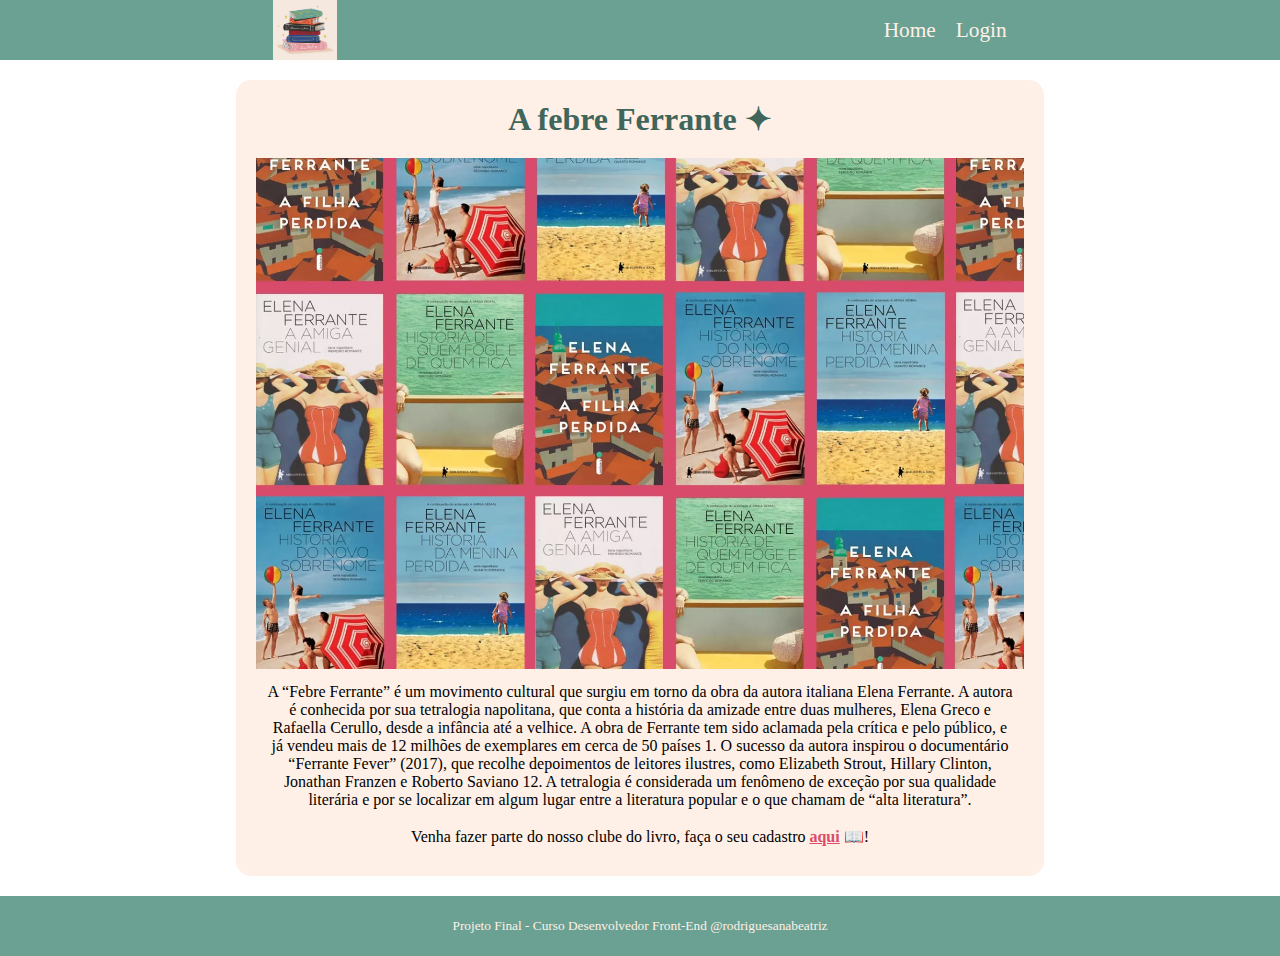
<file: index.html>
<!DOCTYPE html>
<html lang="pt-br">
   <head>
      <meta charset="UTF-8">
      <meta http-equiv="X-UA-Compatible" content="IE=edge">
      <meta name="viewport" content="width=device-width, initial-scale=1.0">
      <title>Atividade Avaliativa 2 - Login</title>
      <link rel="stylesheet" href="styles/geral.css">
      <link rel="stylesheet" href="styles/@media.css" media="screen and (max-width: 768px)">
   </head>
   <body>

      <div id="pagina">

        <!-- Cabeçalho -->
         <header>
            <div id="logo">
               <img src="images/logo.jpg">
            </div>
            <nav id="menuPC">
               <ul>
                  <li><a id="linkNav" href="index.html">Home</a></li>
                  <li><a id="linkNav" href="pages/login.html">Login</a></li>
               </ul>
            </nav>
            <div id="menuIcon" onclick="abrirMenu()">
               <img src="images/menuIcon.svg">
            </div>
         </header>
         <nav id="menuMobile">
            <ul>
               <li><a id="linkMenu" href="index.html">Home</a></li>
               <li><a id="linkMenu" href="pages/login.html">Login</a></li>
            </ul>
         </nav>

         <!-- Conteúdo -->
         <main id="mainHome">
             <h1>A febre Ferrante ✦</h1>
            <picture>
               <source srcset="images/livros1.jpg" media="screen and (max-width: 768px)">
               <img src="images/livros.jpg" alt="Capas de alguns livros da autora Elena Ferrante.">
            </picture>
            <p>A “Febre Ferrante” é um movimento cultural que surgiu em torno da obra da autora italiana Elena Ferrante. A autora é conhecida por sua tetralogia napolitana, que conta a história da amizade entre duas mulheres, Elena Greco e Rafaella Cerullo, desde a infância até a velhice. A obra de Ferrante tem sido aclamada pela crítica e pelo público, e já vendeu mais de 12 milhões de exemplares em cerca de 50 países 1. O sucesso da autora inspirou o documentário “Ferrante Fever” (2017), que recolhe depoimentos de leitores ilustres, como Elizabeth Strout, Hillary Clinton, Jonathan Franzen e Roberto Saviano 12. A tetralogia é considerada um fenômeno de exceção por sua qualidade literária e por se localizar em algum lugar entre a literatura popular e o que chamam de “alta literatura”.<br><br>
            Venha fazer parte do nosso clube do livro, faça o seu cadastro <a id="aHome" href="pages/cadastro.html">aqui</a> 📖!</p>
         </main>

         <!-- Rodapé -->
         <footer>Projeto Final - Curso Desenvolvedor Front-End @rodriguesanabeatriz</footer> 
      </div>

      <!-- JavaScript -->
      <script>
         function abrirMenu(){
             if(menuMobile.style.display == "none"){
             menuMobile.style.display = "flex";
             }else{
                 menuMobile.style.display = "none";
             }
         }
      </script>
   </body>
</html>
</file>
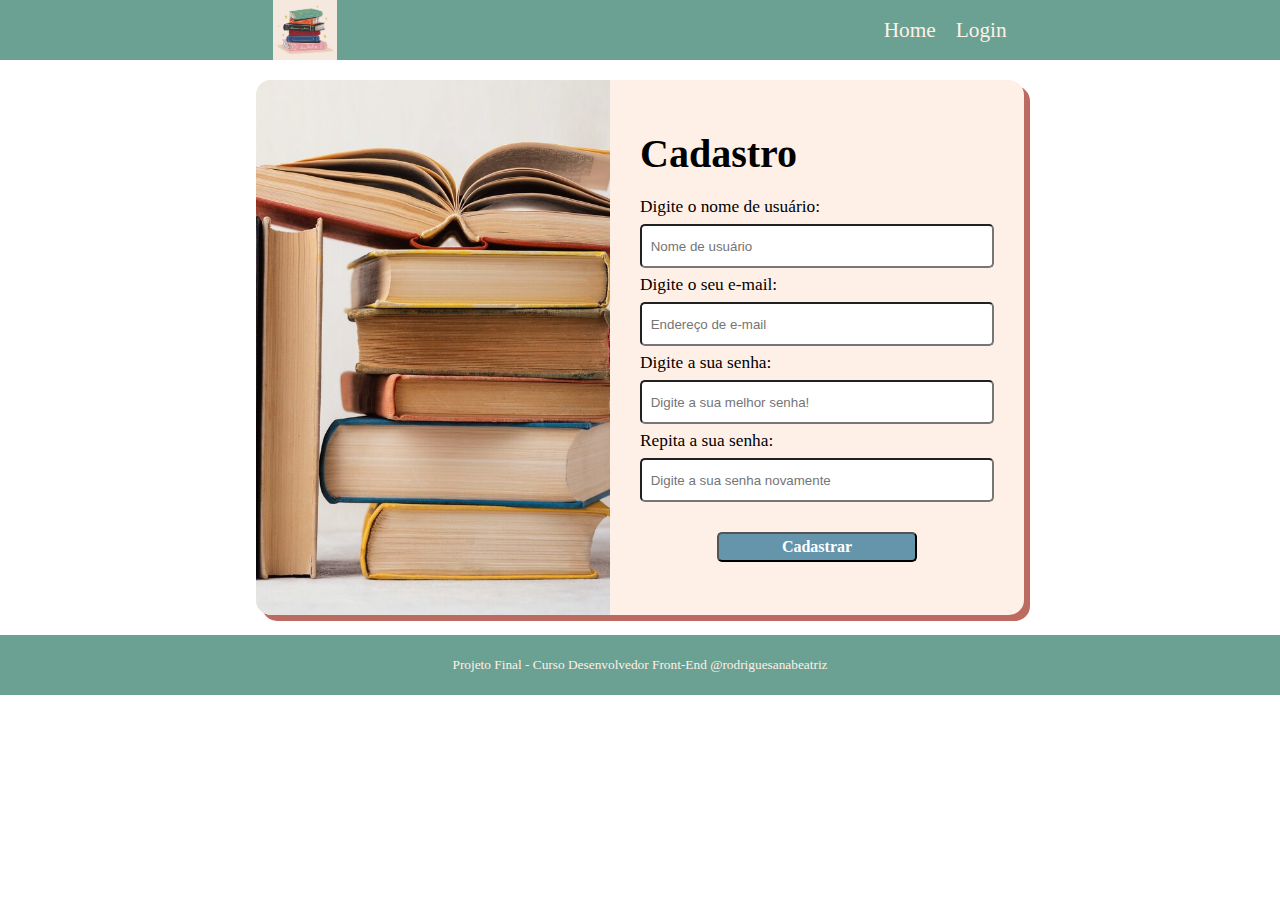
<file: pages/cadastro.html>
<!DOCTYPE html>
<html lang="pt-br">
   <head>
      <meta charset="UTF-8">
      <meta http-equiv="X-UA-Compatible" content="IE=edge">
      <meta name="viewport" content="width=device-width, initial-scale=1.0">
      <title>Atividade Avaliativa 2 - Login</title>
      <link rel="stylesheet" href="../styles/geral.css">
      <link rel="stylesheet" href="../styles/@media.css" media="screen and (max-width: 768px)">
   </head>
   <body>

      <div id="pagina">

         <!-- Cabeçalho -->
         <header>
            <div id="logo">
               <img src="../images/logo.jpg">
            </div>
            <nav id="menuPC">
               <ul>
                  <li><a id="linkNav" href="../index.html">Home</a></li>
                  <li><a id="linkNav" href="../pages/login.html">Login</a></li>
               </ul>
            </nav>
            <div id="menuIcon" onclick="abrirMenu()">
               <img src="../images/menuIcon.svg">
            </div>
         </header>
         <nav id="menuMobile">
            <ul>
               <li><a id="linkMenu" href="../index.html">Home</a></li>
               <li><a id="linkMenu" href="../pages/login.html">Login</a></li>
            </ul>
         </nav>

         <!-- Conteúdo -->
         <main id="main2">
            <div id="banner">
               <div id="efeito"></div>
            </div>
            <div id="formulario">
               <h2>Cadastro</h2>
               <form action="#" method="post">
                  <label for="nome">Digite o nome de usuário:</label>
                  <input type="text" id="nome" placeholder=" Nome de usuário">
                  <label for="email">Digite o seu e-mail:</label>
                  <input type="email" id="email" placeholder=" Endereço de e-mail">
                  <label for="senha">Digite a sua senha:</label>
                  <input type="password" id="senha" placeholder=" Digite a sua melhor senha!">
                  <label for="repitaSenha">Repita a sua senha:</label>
                  <input type="password" id="repitaSenha" placeholder=" Digite a sua senha novamente">
                  <button type="submit">Cadastrar</button>
               </form>
            </div>
         </main>

         <!-- Rodapé -->
         <footer>Projeto Final - Curso Desenvolvedor Front-End @rodriguesanabeatriz</footer>
      </div>

      <!-- JavaScript -->
      <script>
         function abrirMenu(){
             if(menuMobile.style.display == "none"){
             menuMobile.style.display = "flex";
             }else{
                 menuMobile.style.display = "none";
             }
         }        
      </script>
   </body>
</html>
</file>
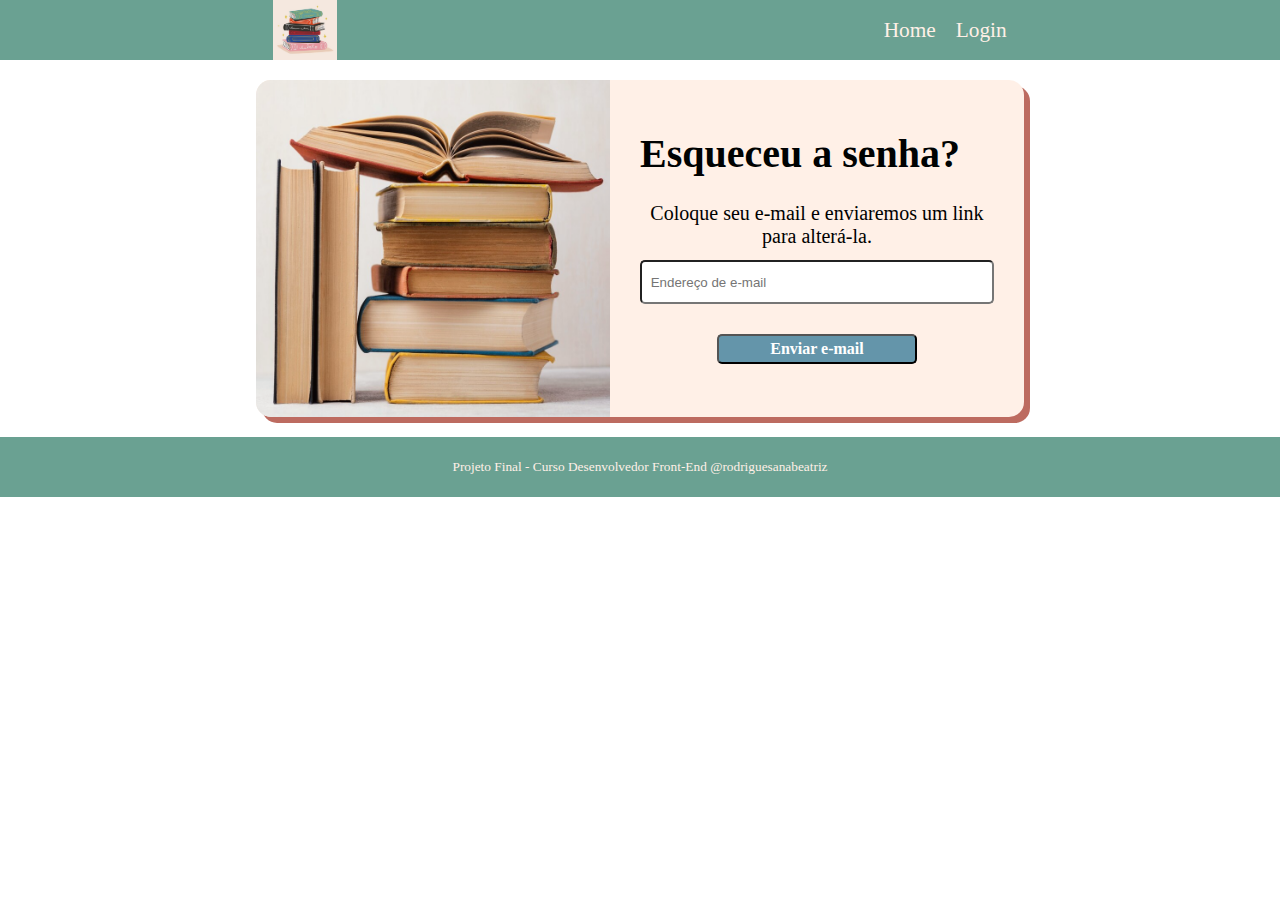
<file: pages/esqueceuSenha.html>
<!DOCTYPE html>
<html lang="pt-br">
   <head>
      <meta charset="UTF-8">
      <meta http-equiv="X-UA-Compatible" content="IE=edge">
      <meta name="viewport" content="width=device-width, initial-scale=1.0">
      <title>Atividade Avaliativa 2 - Login</title>
      <link rel="stylesheet" href="../styles/geral.css">
      <link rel="stylesheet" href="../styles/@media.css" media="screen and (max-width: 768px)">
   </head>
   <body>

      <div id="pagina">

         <!-- Cabeçalho -->
         <header>
            <div id="logo">
               <img src="../images/logo.jpg">
            </div>
            <nav id="menuPC">
               <ul>
                  <li><a id="linkNav" href="../index.html">Home</a></li>
                  <li><a id="linkNav" href="../pages/login.html">Login</a></li>
               </ul>
            </nav>
            <div id="menuIcon" onclick="abrirMenu()">
               <img src="../images/menuIcon.svg">
            </div>
         </header>
         <nav id="menuMobile">
            <ul>
               <li><a id="linkMenu" href="../index.html">Home</a></li>
               <li><a id="linkMenu" href="../pages/login.html">Login</a></li>
            </ul>
         </nav>

         <!-- Conteúdo -->
         <main id="main2">
            <div id="banner">
               <div id="efeito"></div>
            </div>
            <div id="formulario">
               <h2>Esqueceu a senha?</h2>
               <p id="p2">Coloque seu e-mail e enviaremos um link para alterá-la.</p>
               <form action="#" method="post">
                  <label for="email"></label>
                  <input type="email" id="email" placeholder=" Endereço de e-mail">
                  <button type="submit">Enviar e-mail</button>  
               </form>
            </div>
         </main>

         <!-- Rodapé -->
         <footer>Projeto Final - Curso Desenvolvedor Front-End @rodriguesanabeatriz</footer>
      </div>

      <!-- JavaScript -->
      <script>
         function abrirMenu(){
             if(menuMobile.style.display == "none"){
             menuMobile.style.display = "flex";
             }else{
                 menuMobile.style.display = "none";
             }
         }         
      </script>
   </body>
</html>
</file>
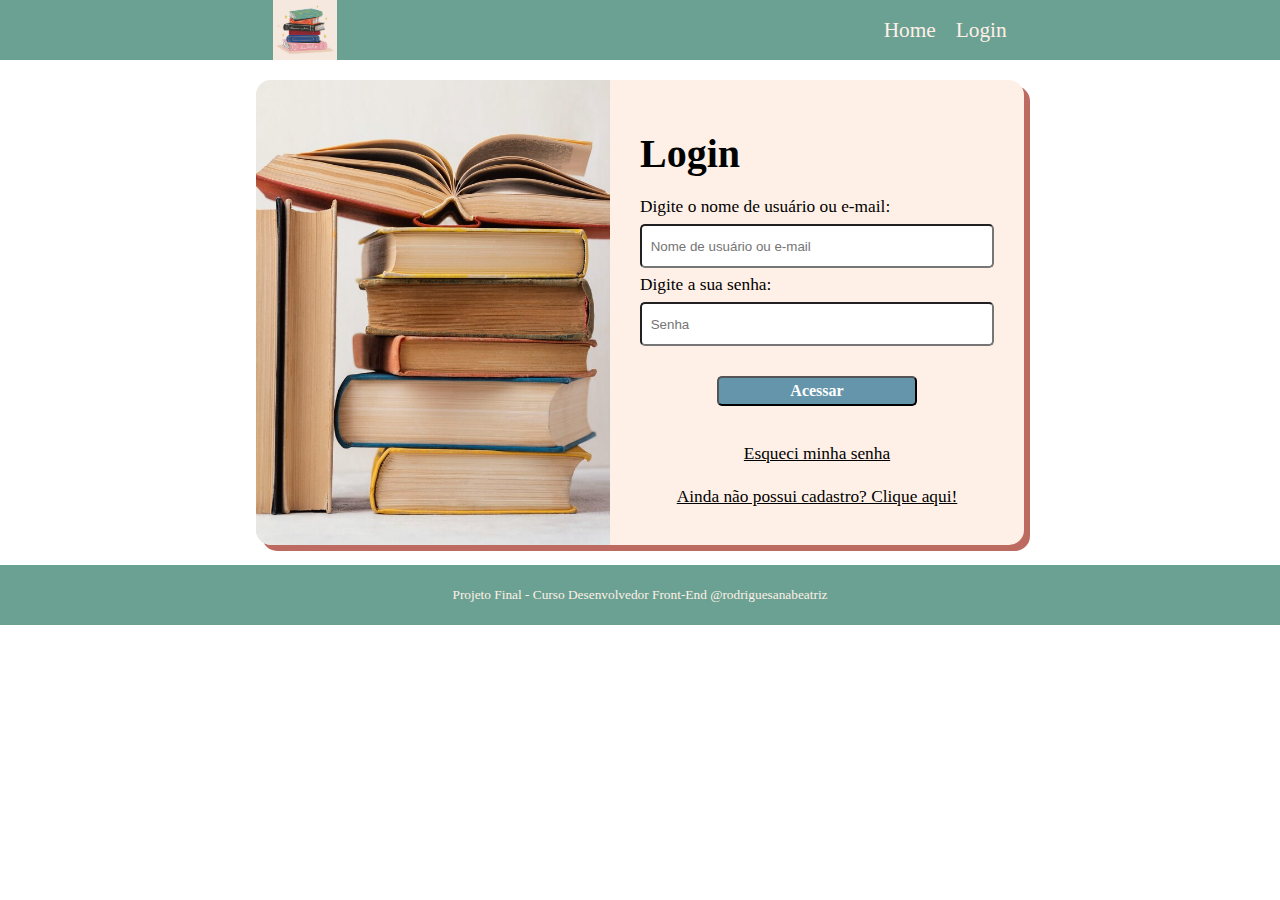
<file: pages/login.html>
<!DOCTYPE html>
<html lang="pt-br">
   <head>
      <meta charset="UTF-8">
      <meta http-equiv="X-UA-Compatible" content="IE=edge">
      <meta name="viewport" content="width=device-width, initial-scale=1.0">
      <title>Atividade Avaliativa 2 - Login</title>
      <link rel="stylesheet" href="../styles/geral.css">
      <link rel="stylesheet" href="../styles/@media.css" media="screen and (max-width: 768px)">
   </head>
   <body>

      <div id="pagina">

         <!-- Cabeçalho -->
         <header>
            <div id="logo">
               <img src="../images/logo.jpg">
            </div>
            <nav id="menuPC">
               <ul>
                  <li><a id="linkNav" href="../index.html">Home</a></li>
                  <li><a id="linkNav" href="../pages/login.html">Login</a></li>
               </ul>
            </nav>
            <div id="menuIcon" onclick="abrirMenu()">
               <img src="../images/menuIcon.svg">
            </div>
         </header>
         <nav id="menuMobile">
            <ul>
               <li><a id="linkMenu" href="../index.html">Home</a></li>
               <li><a id="linkMenu" href="../pages/login.html">Login</a></li>
            </ul>
         </nav>

         <!-- Conteúdo -->
         <main id="main2">
            <div id="banner">
               <div id="efeito"></div>
            </div>
            <div id="formulario">
               <h2>Login</h2>
               <form action="#" method="post">
                  <label for="nome">Digite o nome de usuário ou e-mail:</label>
                  <input type="text" id="nome" placeholder=" Nome de usuário ou e-mail">
                  <label for="senha">Digite a sua senha:</label>
                  <input type="password" id="senha" placeholder=" Senha">
                  <button type="submit">Acessar</button>  
                  <a id="aLogin" href="../pages/esqueceuSenha.html">Esqueci minha senha</a>
                  <a id="aLogin" href="../pages/cadastro.html">Ainda não possui cadastro? Clique aqui!</a>
               </form>
            </div>
         </main>

         <!-- Rodapé -->
         <footer>Projeto Final - Curso Desenvolvedor Front-End @rodriguesanabeatriz</footer>
      </div>

      <!-- JavaScript -->
      <script>
         function abrirMenu(){
             if(menuMobile.style.display == "none"){
             menuMobile.style.display = "flex";
             }else{
                 menuMobile.style.display = "none";
             }
         }        
      </script>
   </body>
</html>
</file>
<file: styles/geral.css>
*{
    padding: 0px;
    margin: 0px;
}

#pagina{ /* Elemento pai */
    width: 100%;  /* largura */ 
    display: flex;
    flex-direction: column;
    align-items: center; /* Alinhar vertical */
    font-family: Cambria, Cochin, 'Georgia', Times, Times New Roman, serif;
}

/* Cabeçalho */

header{
    width: 100%; /* Tem que seguir o elemento pai, no caso #pagina */
    height: 60px;
    background-color: #6aa192;
    display: flex;
    justify-content: space-around;
}

#logo{
    height: 100%;
}

#logo img{ 
    height: 100%;
    width: 100%;
}

nav, ul{
    height: 100%;
    display: flex;
    align-items: center;
    gap: 20px; 
    list-style: none; 
}

#linkNav{
    text-decoration: none;
    color: rgb(255, 240, 231);
    font-size: 16pt;
    font-family: Cambria, Cochin, 'Georgia', Times, Times New Roman, serif;
}

#linkMenu{
    color: #3a5c53;
    font-weight: bold;
}

/* Fim Cabeçalho */

/* Conteúdo */

#mainHome{
    width: 60%;
    padding: 20px;
    margin: 20px 0px;
    border-radius: 15px;
    background-color: rgb(255, 240, 231);
}

#mainHome img{
    width: 100%;
}

#main2{
    width: 60%;
    height: auto;
    background-color: rgb(255, 240, 231);
    border-radius: 15px;
    box-shadow: #bb675cf8 6px 6px;
    display: flex;
    overflow: hidden;
    margin: 20px 0px; 
}

#banner, #formulario{
    width: 50%;
    height: 100%;
}

#banner{
    background-image: url(../images/banner2.jpg);
    background-size: cover;
    background-position: center;
    height: auto;
}

#efeito{
    width: 100%;
    height: 100%;
    background-color: #c24c3d0c;
}

#formulario{
    display: flex; 
    flex-direction: column;
    padding: 30px;
}

h2{
    font-family: Cambria, Cochin, 'Georgia', Times, Times New Roman, serif;
    color: rgb(0, 2, 2);
    margin: 20px 0px;
    font-size: 30pt;
}

form{
    display:flex;
    flex-direction: column;
    gap: 7px; 
    font-size: 13pt;
}

input{
    width: 250;
    height: 30px;
    border-radius: 5px;
    padding: 5px;
}

input:hover{
    background-color: #bb675c1a;
    transition: 0.3s;
}

button{
    width: 200px;
    height: 30px;
    margin: 23px auto;
    background-color: #6495aa;
    color: white;
    border-radius: 5px;
    font-weight: bold;
    font-family: Cambria, Cochin, 'Georgia', Times, Times New Roman, serif;
    font-size: 12pt;
}

button:hover{
    width: 220px;
    height: 35px;
    transition: 0.5s;
}

h1{
    margin-bottom: 20px;
    text-align: center;
    color: #40665c;
}

p{
    font-family: Cambria, Cochin, 'Georgia', Times, Times New Roman, serif;
    color: rgb(0, 0, 0);
    margin: 10px;
    text-align: center;
} 

#p2{
    font-family: Cambria, Cochin, 'Georgia', Times, Times New Roman, serif;
    margin: 5px 10px;
    font-size: 15pt;
    text-align: center;
}

#aLogin{
    margin: 8px 15px;
    text-align: center;
    color: black;
}
#aHome{
    color: #dc4c6b;
    font-weight: bold;
}

/* Fim Conteúdo */

/* Rodapé */

footer{
    width: 100%; /* Tem que seguir o elemento pai, no caso #pagina */
    height: 60px;
    background-color: #6aa192;
    font-family: Cambria, Cochin, 'Georgia', Times, 'Times New Roman', serif;
    color: rgb(255, 240, 231);
    font-size: 10pt;
    line-height: 60px;
    text-align: center;   
}

/* Fim Rodapé */

/* Media */

#menuIcon{
    width: 50px;
    height: 50px;
    cursor: pointer; /* Muda o cursor quando estiver em cima do menu */
    transition: 0.5s;
    display: none;
}

#menuIcon:hover{ /* Efeito no ícone do menu */
    box-shadow: 2px 2px 2px #578578; 
}

#menuMobile{
    display: none;
}

@media print{
    main{
        color: burlywood;
    }
}
</file>
<file: styles/@media.css>
nav{
    display: none;
}

#menuIcon{
    display: block; 
} 

#menuPc{
    display: none;
}

#menuMobile{
    width: 100%;
    padding: 20px;
    flex-direction: column;
    background-color: #6aa192;
    transition: 0.5s;
}

#menuMobile ul{
    width: 90%;
    flex-direction: column;
    align-items: center;
}

#menuMobile li{
    width: 100%;
    height: 20px;
    display: flex;
    justify-content: center;
    align-items: center;
}

#menuMobile li:hover{
    height: 30px;
    background-color: rgba(250, 237, 220, 0.548);
    transition: 0.5s;
    border-radius: 30px;
}
</file>
